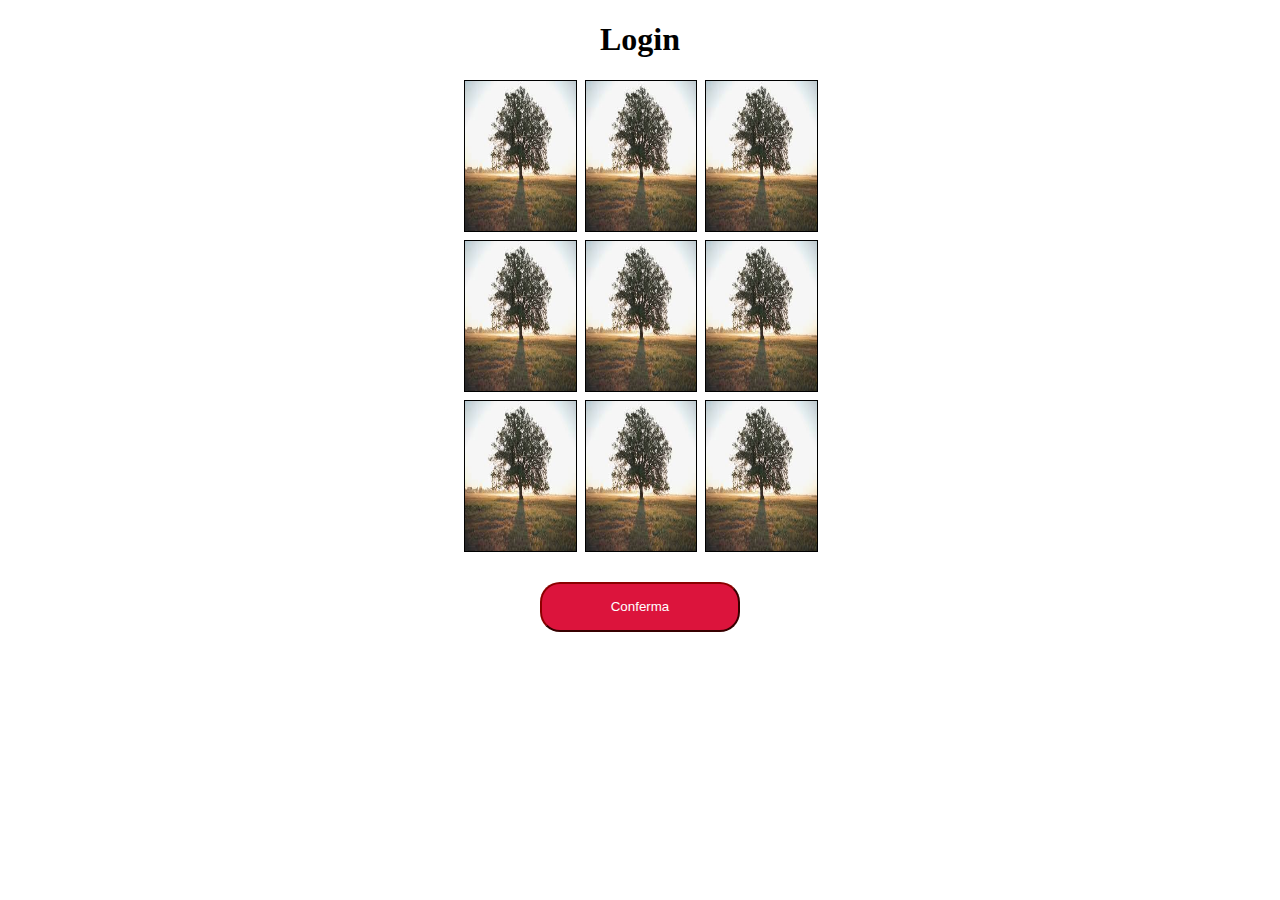
<file: POC/CAPTCHA/pagina login/index.html>
<!DOCTYPE html>
<html lang="it">
<head>
    <meta charset="UTF-8">
    <meta name="viewport" content="width=device-width, initial-scale=1.0">
    <link rel="stylesheet" type="text/css" href="./index.css">
    <title>Login Page</title>
</head>
<body>
    <h1>
        <span lang="en">Login</span>
    </h1>
    <form method="POST" action="invio_soluzione.php">
        <div class="captcha-grid">
            <div class="item">
                <input type="checkbox" id="img1" />
                <label for="img1"><img src="./prova2.png" width=100% 
                    height=100%></label>
            </div>
            <div class="item">
                <input type="checkbox" id="img2" />
                <label for="img2"><img src="./prova2.png" width=100% 
                    height=100%></label>
            </div>
            <div class="item">
                <input type="checkbox" id="img3" />
                <label for="img3"><img src="./prova2.png" width=100% 
                    height=100%></label>
            </div>
            <div class="item">
                <input type="checkbox" id="img4" />
                <label for="img4"><img src="./prova2.png" width=100% 
                    height=100%></label>
            </div>
            <div class="item">
                <input type="checkbox" id="img5" />
                <label for="img5"><img src="./prova2.png" width=100% 
                    height=100%></label>
            </div>
            <div class="item">
                <input type="checkbox" id="img6" />
                <label for="img6"><img src="./prova2.png" width=100% 
                    height=100%></label>
            </div>
            <div class="item">
                <input type="checkbox" id="img7" />
                <label for="img7"><img src="./prova2.png" width=100% 
                    height=100%></label>
            </div>
            <div class="item">
                <input type="checkbox" id="img8" />
                <label for="img8"><img src="./prova2.png" width=100% 
                    height=100%></label>
            </div>
            <div class="item">
                <input type="checkbox" id="img9" />
                <label for="img9"><img src="./prova2.png" width=100% 
                    height=100%></label>
            </div>
        </div>
        <div class="conferma-login">
            <button>Conferma</button>
        </div>
    </form>
</body>
</html>
</file>
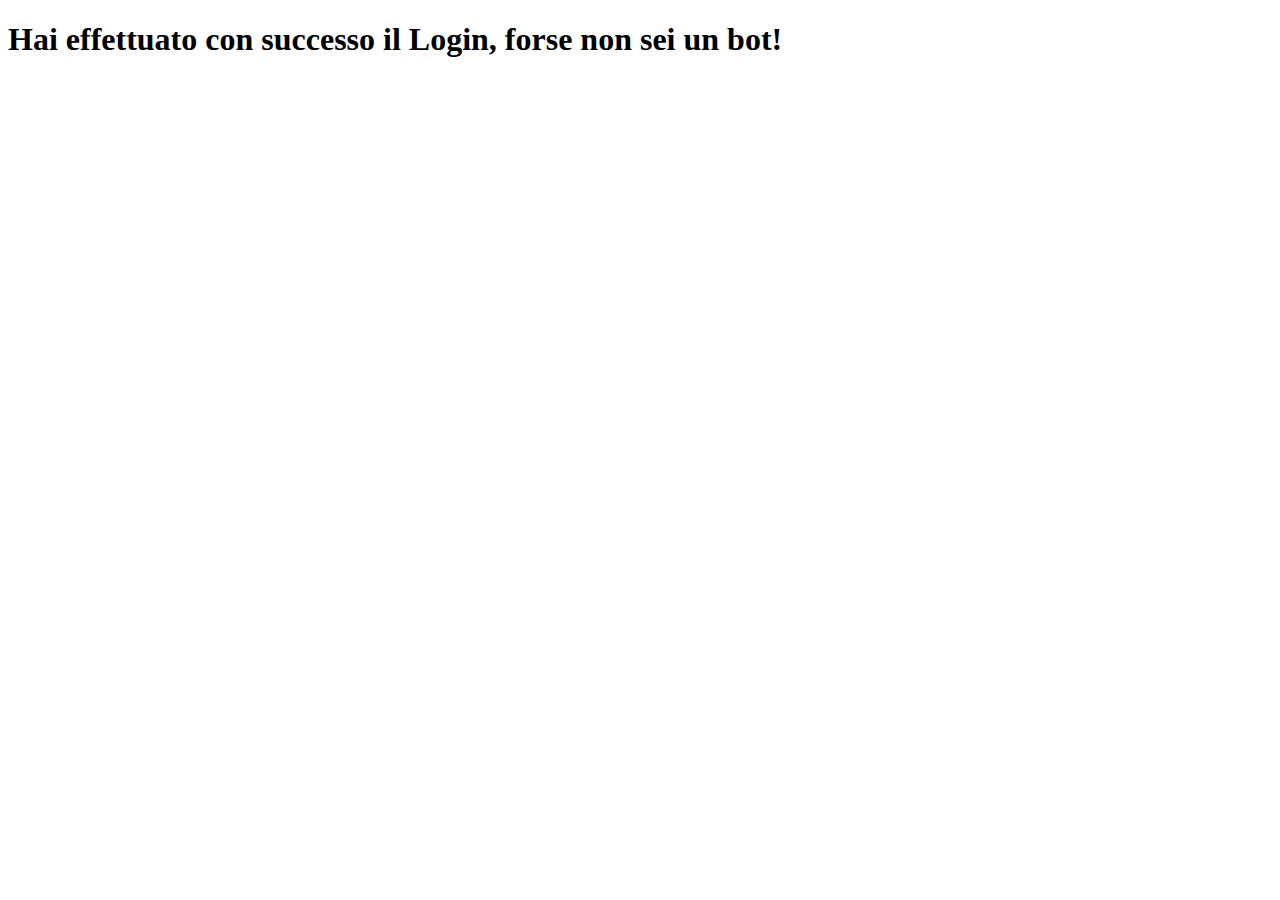
<file: CAPTCHA_DB/src/template/logged_in.html>
<!DOCTYPE html>
<html lang="it">
    <head>
        <meta charset="UTF-8">
        <title>
            Login effettuato con successo
        </title>
        <meta name="description" content="Hai effettuato con successo il Login">
        <meta name="keywords" content="Login, Captcha">
        <meta name="author" content="Sinicato Nicola">
        <meta name="viewport" content="width=device-width, initial-scale=1">
    </head>
    <body>
        <h1>Hai effettuato con successo il Login, forse non sei un bot!</h1>
    </body
</html>
</file>
<file: POC/CAPTCHA/pagina login/index.css>
h1{
    text-align: center;
}

body{
    justify-items: center;
}

.captcha-grid {
    width: 50%;
    display: grid;
    grid-template-columns: 1fr 1fr 1fr;
    gap: 10px;
    grid-auto-rows: 150px;
    margin-left: 25%;
}

input[type=checkbox] {
    display: none;
  }


.item > label {
    border: 1px solid black;
    width: 100%;
    height: 100%;
    display: block;
    position: relative;
    cursor: pointer;
}
  
.item > label::before {
    display: block;
    position: absolute;
    top: -5px;
    left: -5px;
    width: 25px;
    height: 25px;
    text-align: center;
    line-height: 28px;
    transition-duration: 0.4s;
    transform: scale(0);
}

.item > label img {
    height: 100%;
    width: 100%;
    transition-duration: 0.2s;
    transform-origin: 50% 50%;
    border: 0cm;
}

.item > :checked + label {
    border-color: black;
  }

.item > :checked + label:before {
    content: "✓";
    background-color: grey;
    transform: scale(1);
  }
  
.item > :checked + label img {
    transform: scale(0.9);
    box-shadow: 0 0 5px #333;
    z-index: -1;
  }

  
.conferma-login {
    display: flex;
    margin-top: 2em;
    justify-content: center;
    align-items: center;
}

.conferma-login > button{
    background-color: crimson;
    color: white;
    width: 200px;
    height: 50px;
    border-radius: 20px;
    border-color: darkred;
}
</file>
